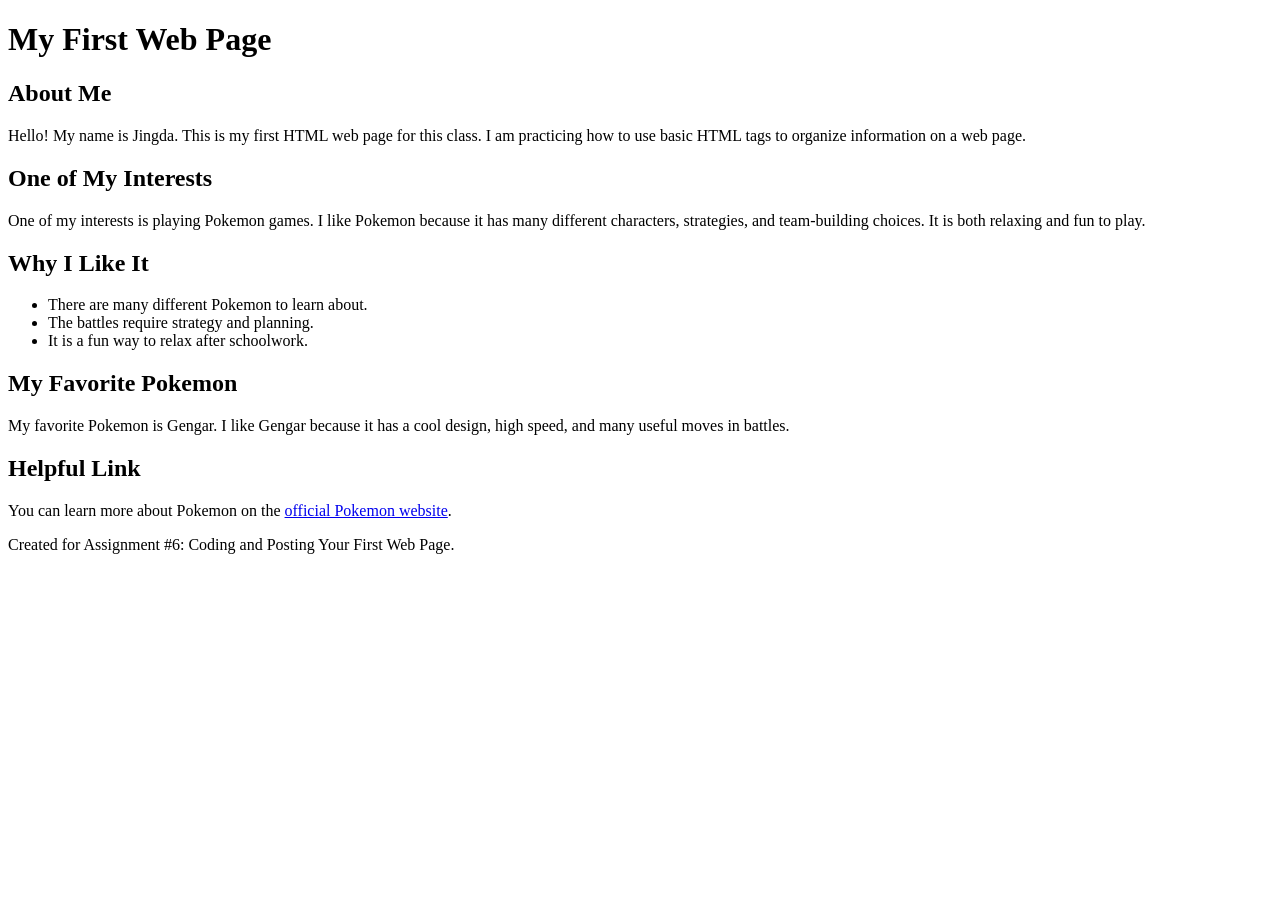
<file: index.html>
<!DOCTYPE html>
<html lang="en">
<head>
  <meta charset="utf-8">
  <title>My First Web Page</title>
</head>

<body>
  <header>
    <h1>My First Web Page</h1>
  </header>

  <main>
    <section>
      <h2>About Me</h2>
      <p>
        Hello! My name is Jingda. This is my first HTML web page for this class.
        I am practicing how to use basic HTML tags to organize information on a web page.
      </p>
    </section>

    <section>
      <h2>One of My Interests</h2>
      <p>
        One of my interests is playing Pokemon games. I like Pokemon because it has
        many different characters, strategies, and team-building choices. It is both
        relaxing and fun to play.
      </p>
    </section>

    <section>
      <h2>Why I Like It</h2>
      <ul>
        <li>There are many different Pokemon to learn about.</li>
        <li>The battles require strategy and planning.</li>
        <li>It is a fun way to relax after schoolwork.</li>
      </ul>
    </section>

    <section>
      <h2>My Favorite Pokemon</h2>
      <p>
        My favorite Pokemon is Gengar. I like Gengar because it has a cool design,
        high speed, and many useful moves in battles.
      </p>
    </section>

    <section>
      <h2>Helpful Link</h2>
      <p>
        You can learn more about Pokemon on the
        <a href="https://www.pokemon.com/us">official Pokemon website</a>.
      </p>
    </section>
  </main>

  <footer>
    <p>Created for Assignment #6: Coding and Posting Your First Web Page.</p>
  </footer>
</body>
</html>
</file>
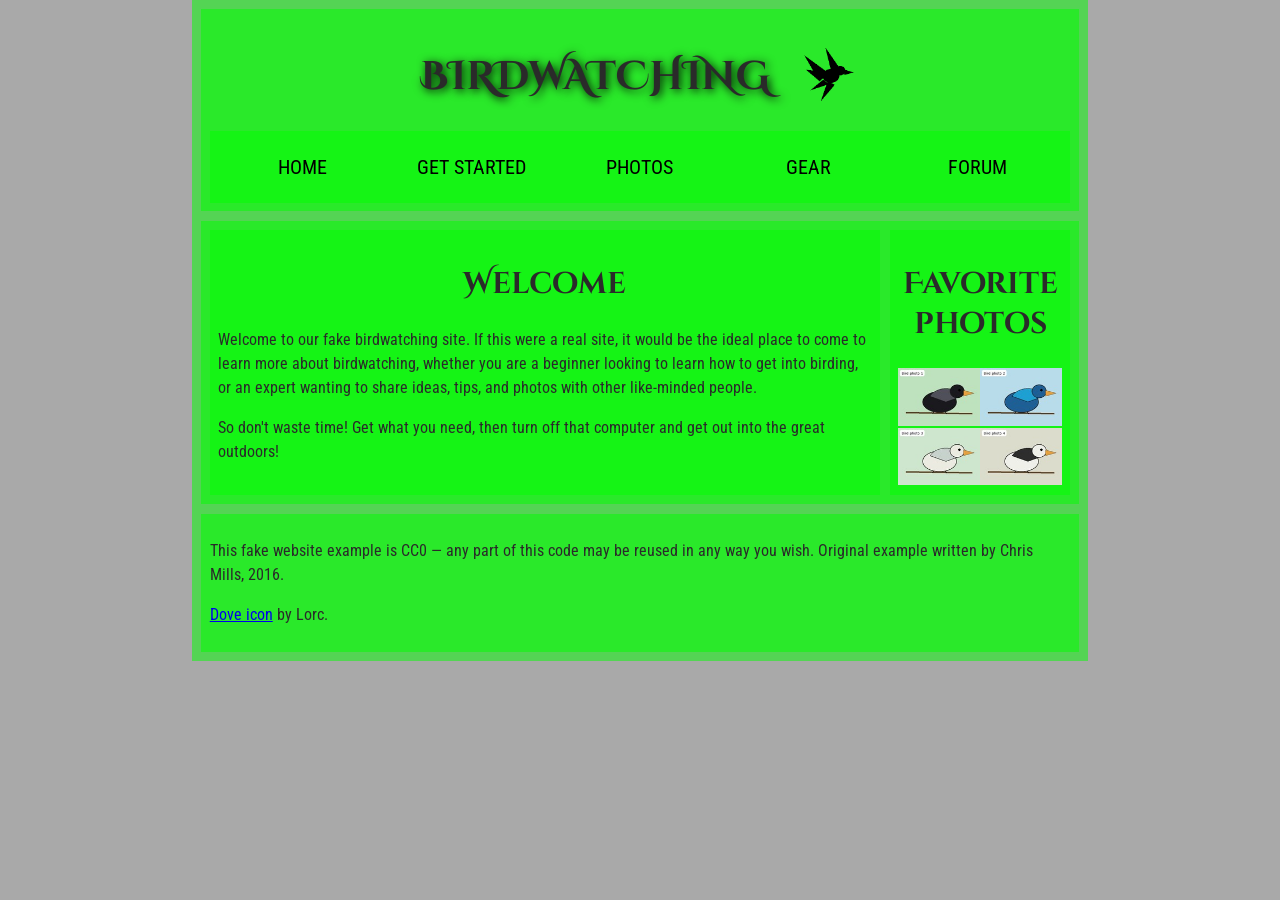
<file: assignment8/pageregions.html>
<!doctype html>
<html lang="en">
  <head>
    <meta charset="utf-8">
    <meta name="viewport" content="width=device-width, initial-scale=1.0">
    <title>Birdwatching</title>
    <link href="https://fonts.googleapis.com/css?family=Roboto+Condensed:300%7CCinzel+Decorative:700" rel="stylesheet">
    <link rel="stylesheet" href="style.css">
  </head>

  <body>
    <div class="flex-container">
      <header role="banner">
        <h1>
          Birdwatching
          <img src="dove.png" alt="a simple dove logo">
        </h1>

        <nav role="navigation" aria-label="Main navigation">
          <ul>
            <li><a href="#">Home</a></li>
            <li><a href="#">Get started</a></li>
            <li><a href="#">Photos</a></li>
            <li><a href="#">Gear</a></li>
            <li><a href="#">Forum</a></li>
          </ul>
        </nav>
      </header>

      <main role="main">
        <article aria-labelledby="welcome-heading">
          <h2 id="welcome-heading">Welcome</h2>

          <p>
            Welcome to our fake birdwatching site. If this were a real site, it
            would be the ideal place to come to learn more about birdwatching,
            whether you are a beginner looking to learn how to get into birding,
            or an expert wanting to share ideas, tips, and photos with other
            like-minded people.
          </p>

          <p>
            So don't waste time! Get what you need, then turn off that computer
            and get out into the great outdoors!
          </p>
        </article>

        <aside role="complementary" aria-labelledby="photos-heading">
          <h2 id="photos-heading">Favorite photos</h2>

          <a href="favorite-1.jpg">
            <img src="favorite-1_th.jpg" alt="Small black bird with black claws and a long black slender beak">
          </a>

          <a href="favorite-2.jpg">
            <img src="favorite-2_th.jpg" alt="Top half of a pretty bird with bright blue plumage on its neck and head">
          </a>

          <a href="favorite-3.jpg">
            <img src="favorite-3_th.jpg" alt="Top half of a large white bird with a long curved beak">
          </a>

          <a href="favorite-4.jpg">
            <img src="favorite-4_th.jpg" alt="Large mostly white bird with black plumage and a long straight beak">
          </a>
        </aside>
      </main>

      <footer role="contentinfo">
        <p>
          This fake website example is CC0 — any part of this code may be reused
          in any way you wish. Original example written by Chris Mills, 2016.
        </p>

        <p>
          <a href="http://game-icons.net/lorc/originals/dove.html">Dove icon</a>
          by Lorc.
        </p>
      </footer>
    </div>
  </body>
</html>
</file>
<file: assignment8/style.css>
/* || General setup */

html,
body {
  margin: 0;
  padding: 0;
}

html {
  font-size: 10px;
  background-color: #a9a9a9;
}

body {
  width: 70%;
  min-width: 800px;
  margin: 0 auto;
}

/* || typography */

h1,
h2,
h3 {
  font-family: "Cinzel Decorative", cursive;
  color: #2a2a2a;
}

p,
li {
  font-family: "Roboto Condensed", sans-serif;
  color: #2a2a2a;
}

h1 {
  font-size: 4rem;
  text-align: center;
  text-shadow: 2px 2px 10px black;
  text-transform: uppercase;
}

h2 {
  font-size: 3rem;
  text-align: center;
}

p,
li {
  font-size: 1.6rem;
  line-height: 1.5;
}

/* || page layout */

.flex-container {
  background-color: rgba(0, 255, 0, 0.5);
  padding: 1%;
}

header,
main,
nav,
article,
aside,
footer {
  background-color: rgba(0, 255, 0, 0.5);
  padding: 1%;
}

header {
  margin-bottom: 10px;
  display: flex;
  flex-flow: row wrap;
}

h1 {
  flex: 5;
}

header img {
  display: inline-block;
  height: 60px;
  padding-left: 20px;
  vertical-align: middle;
}

nav {
  flex: 100%;
  display: flex;
}

nav ul {
  padding: 0;
  list-style-type: none;
  flex: 2;
  display: flex;
}

nav li {
  display: inline;
  text-align: center;
  flex: 1;
}

nav a {
  display: inline-block;
  font-size: 2rem;
  line-height: 1.7;
  text-transform: uppercase;
  text-decoration: none;
  color: black;
}

nav a:hover,
nav a:focus {
  color: red;
}

main {
  display: flex;
}

article {
  flex: 4;
}

aside {
  flex: 1;
  margin-left: 10px;
}

aside a {
  display: block;
  float: left;
  width: 50%;
}

aside img {
  max-width: 100%;
}

footer {
  margin-top: 10px;
}
</file>
